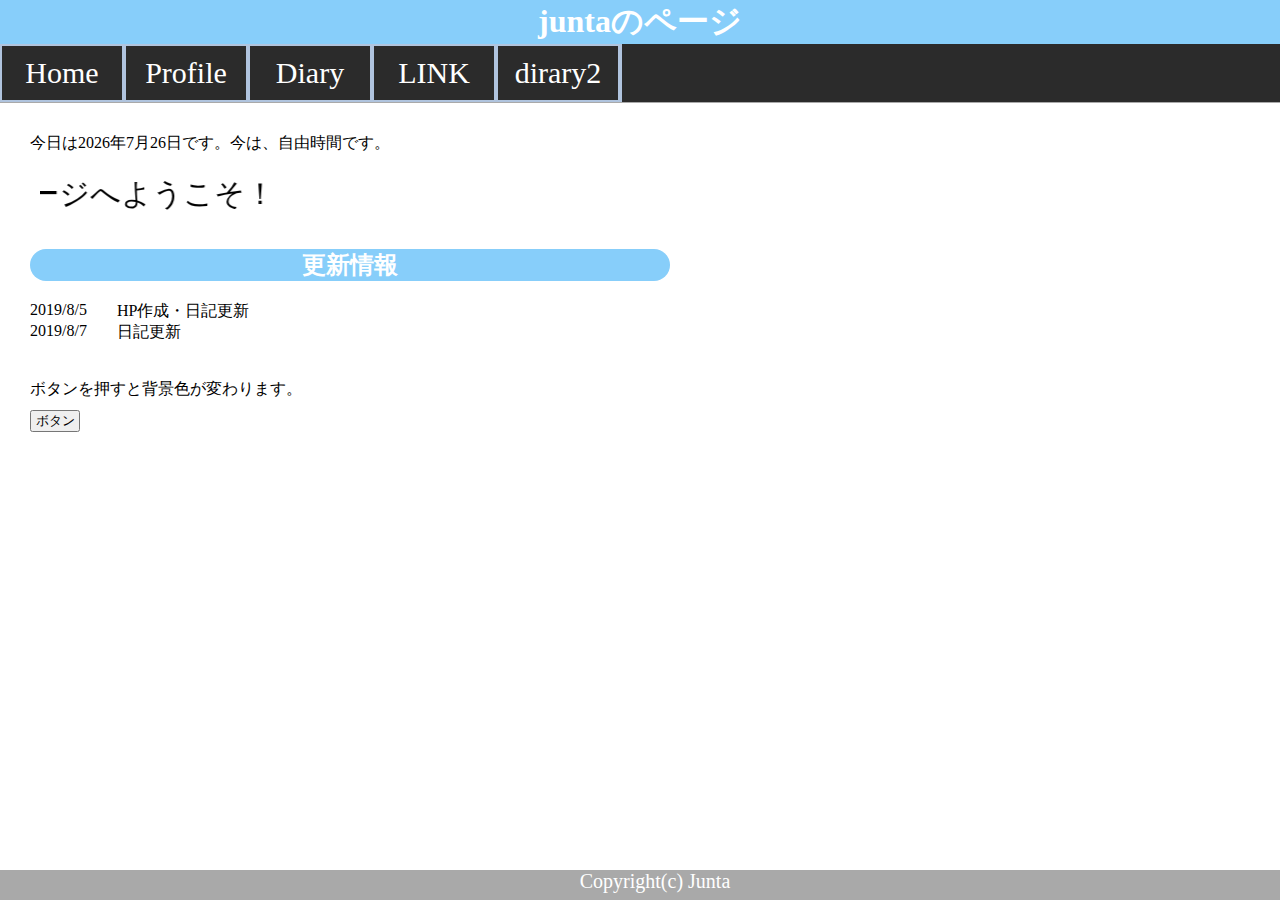
<file: index.html>
<!doctype html>
<html lang="ja">
<head>
	<meta charset="UTF-8">
	<title>juntaのページ</title>
	<link rel="stylesheet" href="css/style.css">
	<link rel="stylesheet" href="css/jquery.bxslider.css">

</head>
<body id="color">
	<div class="header">
		<h1 class="top">juntaのページ</h1>
	</div>
	
	<div class="tab">
		<div class="tab1"><a href="index.html">Home</a></div>
		<div class="tab2"><a href="profile.html">Profile</a></div>
		<div class="tab3"><a href="diary.html">Diary</a></div>
		<div class="tab4"><a href="link.html">LINK</a></div>
		<div class="tab5"><a href="diary2.html">dirary2</a></div>
	</div>
	<div class="date">
	<script>
	var today = new Date();
 
	var year = today.getFullYear();
	var month = today.getMonth() + 1;
	var day = today.getDate();
	var hours = today.getHours();
 
	document.write('今日は'+ year + '年' + month + '月' + day + '日' +"です。");
	if(13 <= hours && hours <= 15){
		document.write("今は、プログラミングの授業中です。");
	}else if(9 <= hours &&  hours<= 11){
		document.write("今は、英語の授業中です。");
	}else{
		document.write("今は、自由時間です。");
	}
		
	

	</script>
	</div>

	<marquee scrollamount=30 direction="right" style="margin:20px 10px 30px 40px; font-size:30px">juntaのページへようこそ！</marquee>
	<h2 class="kousin"> 更新情報</h2>
	

	<dl>
		<dt>2019/8/5</dt>
		<dd>HP作成・日記更新</dd>
	</dl>

		<dl>
		<dt>2019/8/7</dt>
		<dd>日記更新</dd>
	</dl>
	<br><br>
	<p style="margin-bottom:10px;width:50%">ボタンを押すと背景色が変わります。</p>
	<input  style="margin:0px 0px 0px 30px" type="button" value=" ボタン " onclick="changeColor('color');" />
	



	<div class="footer">
		<p>Copyright(c) Junta</p>
	</div>
	<script>
	function changeColor(idname){
  var obj = document.getElementById(idname);
  obj.style.color = '#ffffff';            //文字色を白にする
  obj.style.backgroundColor = '#ff0000';  //背景色を赤にする
}
</script>

	
</body>
</html>
</file>
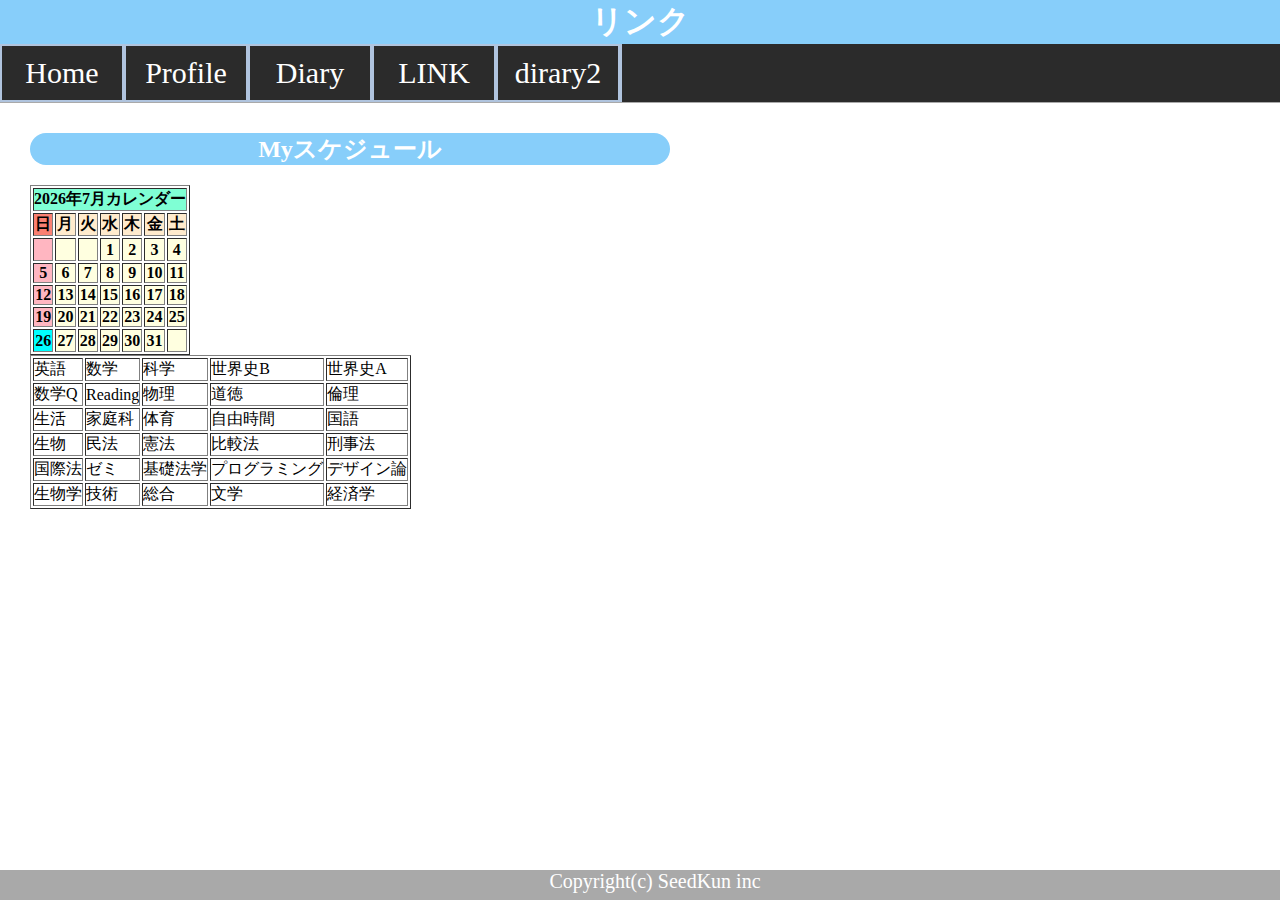
<file: diary2.html>
<!doctype html>
<html lang="ja">
<head>
	<meta charset="UTF-8">
	<title>juntaのページ</title>
    <link rel="stylesheet" href="css/style.css"
		<link rel="shortcut icon" href="./favicon.ico">

</head>
<body>
	<div class="header">
		<h1>リンク</h1>
	</div>
	
	<div class="tab">
		<div class="tab1"><a href="index.html">Home</a></div>
		<div class="tab2"><a href="profile.html">Profile</a></div>
		<div class="tab3"><a href="diary.html">Diary</a></div>
        <div class="tab4"><a href="link.html">LINK</a></div>
        
		<div class="tab5"><a href="diary2.html">dirary2</a></div>
		</div>
	<h2 class="kousin">Myスケジュール</h2>
    <div id="calendar">
    <script>
        // ****************	
        //      下準備	
        // ****************	
        myDate = new Date();	// 今日の日付データ取得
        myWeekTbl = new Array("日","月","火","水","木","金","土");	// 曜日テーブル定義
        myMonthTbl= new Array(31,28,31,30,31,30,31,31,30,31,30,31);	// 月テーブル定義
        myYear = myDate.getFullYear();	// 年を取得
        if (((myYear%4)==0 && (myYear%100)!=0) || (myYear%400)==0){	// うるう年だったら...
        myMonthTbl[1] = 29;	// 　２月を２９日とする
        }	
        myMonth = myDate.getMonth();	// 月を取得(0月～11月)
        myToday = myDate.getDate();	// 今日の'日'を退避
        myDate.setDate(1);	// 日付を'１日'に変えて、
        myWeek = myDate.getDay();	// 　'１日'の曜日を取得
        myTblLine = Math.ceil((myWeek+myMonthTbl[myMonth])/7);	// カレンダーの行数
        myTable = new Array(7*myTblLine);	// 表のセル数分定義
             
        for(i=0; i<7*myTblLine; i++) myTable[i]="　";	// myTableを掃除する
        for(i=0; i<myMonthTbl[myMonth]; i++)myTable[i+myWeek]=i+1;	// 日付を埋め込む
             
        // ***********************	
        //      カレンダーの表示	
        // ***********************	
        document.write("<table border='1'>");	// 表の作成開始
        document.write("<tr><td colspan='7' bgcolor='#7fffd4'>");	// 見出し行セット
        document.write("<strong>",myYear, "年", (myMonth+1), "月カレンダー</strong>");	
        document.write("</td></tr>");	
             
        document.write("<tr>");	// 曜日見出しセット
        for(i=0; i<7; i++){	// 一行(１週間)ループ
        document.write("<td align='center' ");	
        if(i==0)document.write("bgcolor='#fa8072'>");	// 日曜のセルの色
        else document.write("bgcolor='#ffebcd'>");	// 月～土のセルの色
        document.write("<strong>",myWeekTbl[i],"</strong>");	// '日'から'土'の表示
        document.write("</td>");	
        }	
        document.write("</tr>");	
             
        for(i=0; i<myTblLine; i++){	// 表の「行」のループ
        document.write("<tr>");	// 行の開始
        for(j=0; j<7; j++){	// 表の「列」のループ
        document.write("<td align='center' ");	// 列(セル)の作成
        myDat = myTable[j+(i*7)];	// 書きこむ内容の取得
        if (myDat==myToday)document.write("bgcolor='#00ffff'>");	// 今日のセルの色
        else if(j==0) document.write("bgcolor='#ffb6c1'>");	// 日曜のセルの色
        else document.write("bgcolor='#ffffe0'>");	// 平日のセルの色
        document.write("<strong>",myDat,"</strong>");	// 日付セット
        document.write("</td>");	// 列(セル)の終わり
        }	
        document.write("</tr>");	// 行の終わり
        }	
        document.write("</table>");
            </script>
    </div>
    <div id= "calendar">
    <table border="1" id="table1">
    <tr>
        <td>英語</td>
        <td>数学</td>
        <td>科学</td>
        <td>世界史B</td>
        <td>世界史A</td>
    </tr>
    <tr>
            <td>数学Q</td>
            <td>Reading</td>
            <td>物理</td>
            <td>道徳</td>
            <td>倫理</td>
        </tr>
        <tr>
                <td>生活</td>
                <td>家庭科</td>
                <td>体育</td>
                <td>自由時間</td>
                <td>国語</td>
            </tr>
            <tr>
                    <td>生物</td>
                    <td>民法</td>
                    <td>憲法</td>
                    <td>比較法</td>
                    <td>刑事法</td>
                </tr>
                <tr>
                        <td>国際法</td>
                        <td>ゼミ</td>
                        <td>基礎法学</td>
                        <td>プログラミング</td>
                        <td>デザイン論</td>
                    </tr>
                    <tr>
                        <td>生物学</td>
                        <td>技術</td>
                        <td>総合</td>
                        <td>文学</td>
                        <td>経済学</td>
                    </tr>
    </table> 
    <div id="calendar">
    <script>
       let table1 = document.getElementById("table1");
        let fulltd = table1.children;
       let firsttr = fulltd.children;
    //   console.log(firsttr);
      console.log(fulltd[0].children[0]); //段階的に　文字を取得する
   
   let today = new Date();
    let year = today.getFullYear();
	let month = today.getMonth() + 1;
	let day = today.getDate();
	let hours = today.getHours();
    let WeekChars = [ "日曜日", "月曜日", "火曜日", "水曜日", "木曜日", "金曜日", "土曜日" ];
    let wDay = today.getDay(); // 曜日を得る
    let right = 0;
    console.log(wDay);
    console.log(WeekChars[wDay]);
      if(wDay ==1){
        right = 0;
    }else if(wDay == 2){
        right = 1;
    }else if(wDay ==3){
        right =2;
    }else if(wDay ==3){
        right =3;
    }else if(wDay ==4){
        right =4;
    }else if(wDay == 5){
        right = 5;
    }else{
        right =5;
    };
    
    console.log("right"+right);
//alert("今日は、" + WeekChars[wDay] + "です。");
   let left = 0;
    if(hours==9){  
    left = 0; 
    }else if(hours ==10){
    left = 1;
    }else if(hours ==11){
    left =2;
    }else if(hours ==13){
    left =3;
    }else if(hours ==14){
    left = 4;
    }else if(hours ==15){
    left = 5;
    }else{
    left =4;
    };
    console.log(left);

   let table1Content = table1.rows[left].cells[right].firstChild.data;
   console.log(table1Content);
   document.write("<br>");
   document.write("現在は"+table1Content+"の時間中です。");

   //モジューる化したい！
   
    </script>
    </div>
    
    </div>
	<div class="footer">
		<p>Copyright(c) SeedKun inc</p>
	</div>
</body>
</html>
</file>
<file: css/style.css>
/* 共通 */
* {
    margin: 0px;
    padding: 0px;
}
body {
	height:700px;
	width:100%;
	margin-left: auto;
}
a {
	text-decoration: none ;
	color:#ffffff;
}
ul{
	list-style: none;
}

dl{
	display: flex;
	margin-right:30px;
}
dt{
	display: flex;
	margin-right: 30px;
	margin-left:30px;
}
dt::after{
	
}
dd{
	display: flex;
}
p{
	margin-left:30px;
	margin-bottom:30px;
}

table {
    display: table;
    border-collapse: separate;
    border-spacing: 2px;
    border-color: grey;
    color: black;

}

/*トップページ*/
.header{
	background-color:#87cefa;
	color:#ffffff;
	text-align: center;
	width:100%;
}

.date{
	margin-left:30px;
}
.tab{
	display: flex;
	flex-direction:row;
	background-color:#2b2b2b;
	margin-bottom: 30px;
	border-bottom:1px solid #a9a9a9;

}

.tab :hover{
	color: gray;

}

.tab1{
	padding:10px;
	margin-right:0px;
	margin-bottom: 0px;
	margin-left:0px;
	margin-top:0px;
	font-size: 30px;
	text-decoration: none;
	display: block;
	background-color:#2b2b2b;
	border:2px solid #b0c4de;
	width:100px;
	text-align:center;
	color:#ffffff;

/*	background-color: red; */

  
}

.tab2{
padding:10px;
	margin-right:0px;
	margin-bottom: 0px;
	margin-left:0px;
	margin-top:0px;
	font-size: 30px;
	text-decoration: none;
	display: block;
	background-color:#2b2b2b;
	border:2px solid #b0c4de;
	width:100px;
	text-align:center;
	color:#ffffff;
}

.tab3{
	padding:10px;
	margin-right:0px;
	margin-bottom: 0px;
	margin-left:0px;
	margin-top:0px;
	font-size: 30px;
	text-decoration: none;
	display: block;
	background-color:#2b2b2b;
	border:2px solid #b0c4de;
	width:100px;
	text-align:center;
	color:#ffffff;

}
.tab4{
	padding:10px;
	margin-right:0px;
	margin-bottom: 0px;
	margin-left:0px;
	margin-top:0px;
	font-size: 30px;
	text-decoration: none;
	display: block;
	background-color:#2b2b2b;
	border:2px solid #b0c4de;
	border-right:2px solid #b0c4de;
	width:100px;
	text-align:center;
	color:#ffffff;
}

.tab5{
	padding:10px;
		margin-right:0px;
		margin-bottom: 0px;
		margin-left:0px;
		margin-top:0px;
		font-size: 30px;
		text-decoration: none;
		display: block;
		background-color:#2b2b2b;
		border:2px solid #b0c4de;

	border-right:4px solid #b0c4de;
		width:100px;
		text-align:center;
		color:#ffffff;
	}
#calendar{
	margin-left:30px;
}
.kousin{
	background-color:#87cefa;
	color:#ffffff;
	border-radius: 100px;
	text-align: center;
	width:50%;
	margin-bottom:20px;
	margin-left:30px;
}

.footer{
	font-size:20px;
	height: 30px;
	background-color:white;
	bottom:0px;
	position: fixed;
	width:100%;
	text-align: center;
	background-color:#a9a9a9;
	color:#ffffff; 
}

/*趣味ページ*/

.ta1, .ta1 td ,.ta1 th {
	border:1px solid #ccc;
	padding:10px 15px;
	margin-right:30px;
	
	
}

.ta1 th.tamidashi {
    text-align: center;
    font-size: 18px;
    background: #fafafa;
}

.ta1{
	width:50%;
	margin-left:30px;
	}
.ta1 a{
	color:black;
}

.ta1 a :hover{
	color:gray;
}


/*日記*/
.nikki h2{
	background-color:#87cefa;
	width:50%;
	margin-bottom: 20px;
    color: #fff;
	border-radius: 100px;
	text-align: center;
	margin-left:40px;
}

.nikki h3{	
	margin-left:30px;
	background-color:#ffffff;
	width:50%;
	margin-bottom: 20px;
	border-radius: 200px;
	border:1px solid;
	padding-left: 20px;
}

#color{
	
	background-color:#ffffff;
}
</file>
